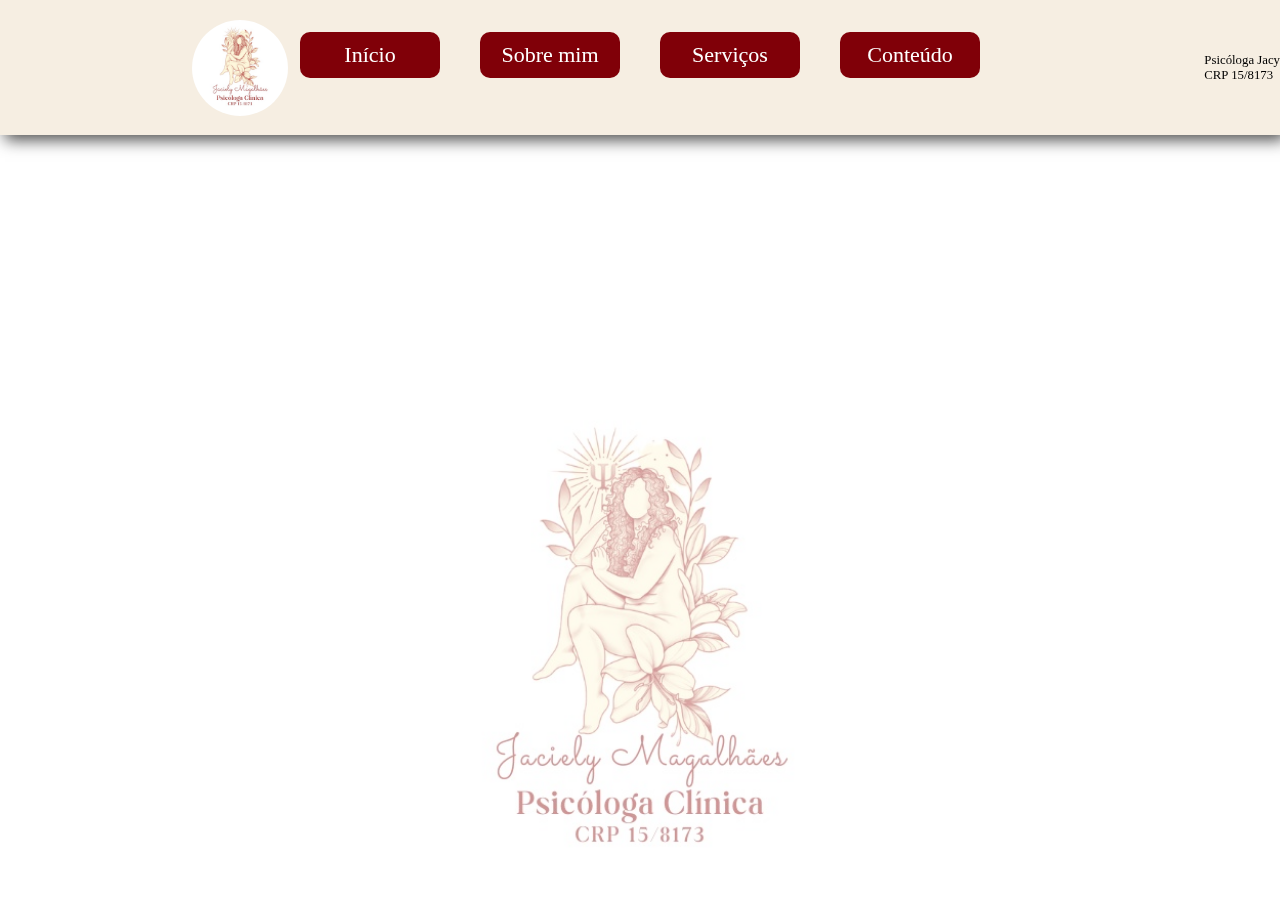
<file: contato.html>
<!DOCTYPE html>
<html lang="pt-BR">
<head>
    <meta charset="UTF-8">
    <meta name="viewport" content="width=device-width, initial-scale=1.0">
    <link rel="stylesheet" href="/CSS/menu.css">
    <title>Contados</title>
</head>
<body>
    <div id="menu"></div>
    <script src="JavaScript/script.js"></script>
</body>
</html>
</file>
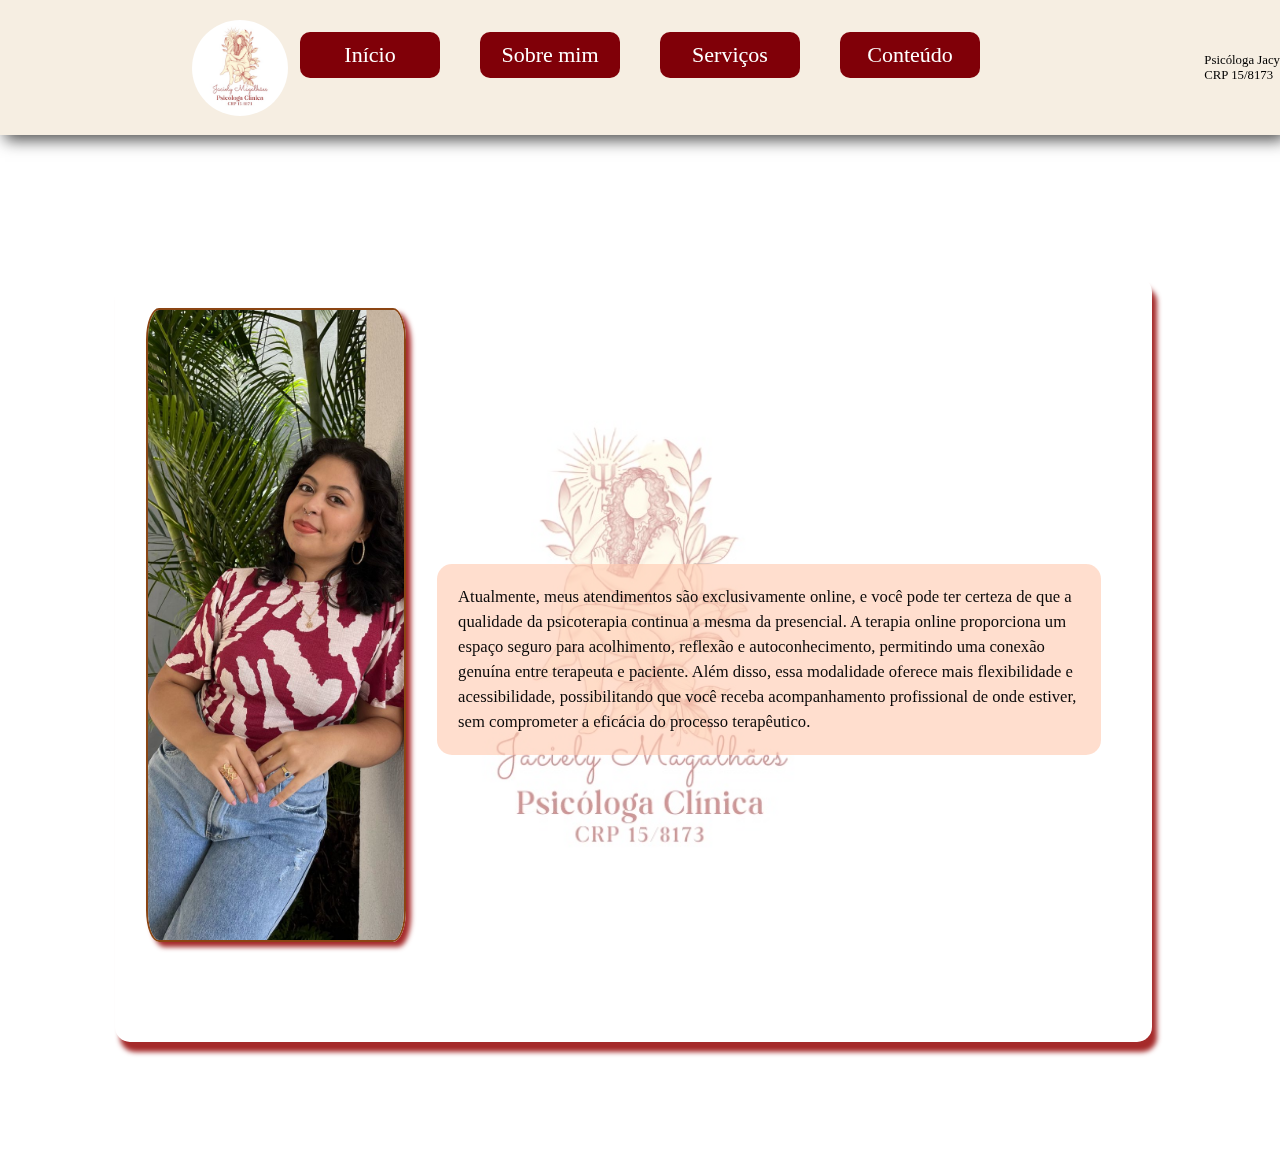
<file: sevicos.html>
<!DOCTYPE html>
<html lang="pt-BR">
<head>
    <meta charset="UTF-8">
    <meta name="viewport" content="width=device-width, initial-scale=1.0">
    <title>Serviços</title>
    <link rel="stylesheet" href="/CSS/servicos.css">
    <link rel="stylesheet" href="/CSS/menu.css">

</head>
<body>
    <div id="menu"></div>
    <script src="/JavaScript/script.js"></script>

    <section>

    <section class="pagina">

        <div class="textjacyParede">
            <img src="/imagens/jacyParede.jpeg"  class="imgJacyP" alt="Jacy sorrindo ecostada na parede">
            <p>Atualmente, meus atendimentos são exclusivamente online, e você pode ter certeza de que a qualidade da psicoterapia continua a mesma da presencial. A terapia online proporciona um espaço seguro para acolhimento, reflexão e autoconhecimento, permitindo uma conexão genuína entre terapeuta e paciente. Além disso, essa modalidade oferece mais flexibilidade e acessibilidade, 
                possibilitando que você receba acompanhamento profissional de onde estiver, sem comprometer a eficácia do processo terapêutico.</p>
        </div>
    </section>
</body>
</html>
</file>
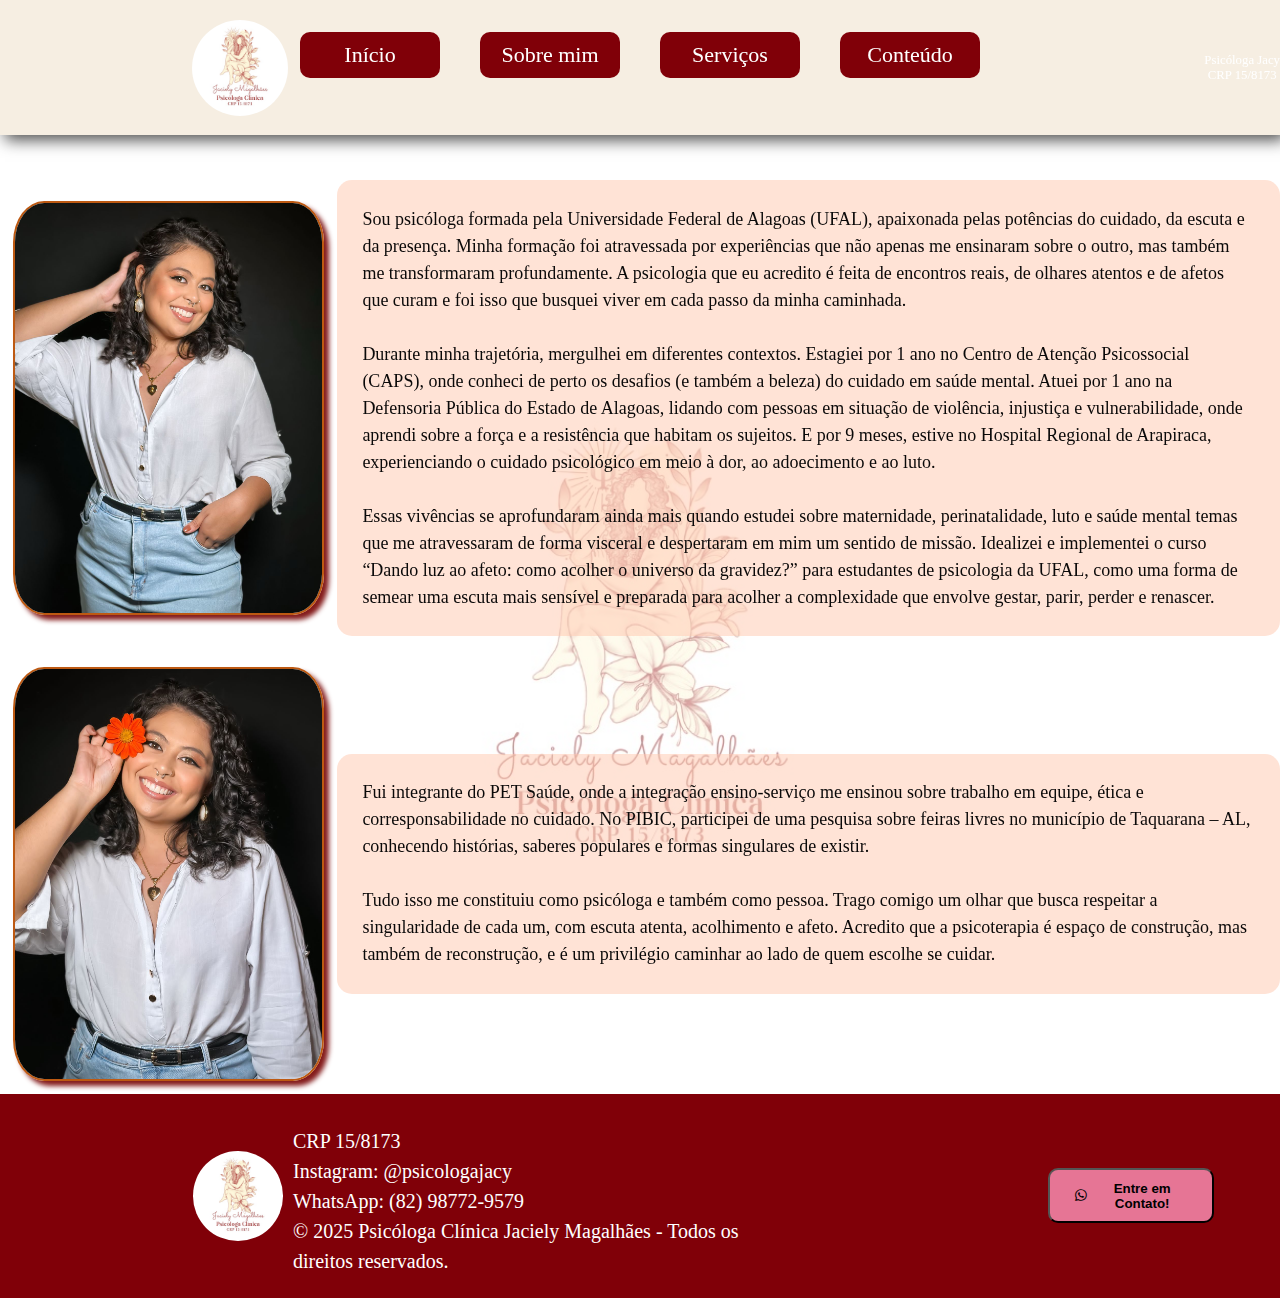
<file: sobre.html>
<!DOCTYPE html>
<html lang="en">
<head>
    <meta charset="UTF-8">
    <meta name="viewport" content="width=device-width, initial-scale=1.0">
    <title>sobre mim</title>
    <link rel="stylesheet" href="/CSS/index.css">
    <link rel="stylesheet" href="/CSS/menu.css">
    <link rel="stylesheet" href="/CSS/rodape.css">
    <link rel="stylesheet" href="/CSS/mediaQuery/mediaIndex.css">
    <link rel="stylesheet" href="/CSS/efeitos.css">
    <link rel="stylesheet" href="/CSS/sobre.css">
</head>
<body>
    <div id="menu"></div>
    <script src="/JavaScript/script.js"></script>
    
    <section class="scroll-reveal">
        <div class="juntos">
            <img src="/imagens/jacySocial.jpeg" class="imagemSocial" alt="imagem de jacy">
            <p>
                Sou psicóloga formada pela Universidade Federal de Alagoas (UFAL), apaixonada pelas potências do cuidado, da escuta e da presença. Minha formação foi atravessada por experiências que não apenas me ensinaram sobre o outro, mas também me transformaram profundamente. A psicologia que eu acredito é feita de encontros reais, de olhares atentos e de afetos que curam e foi isso que busquei viver em cada passo da minha caminhada.

                <br> <br> Durante minha trajetória, mergulhei em diferentes contextos. Estagiei por 1 ano no Centro de Atenção Psicossocial (CAPS), onde conheci de perto os desafios (e também a beleza) do cuidado em saúde mental. Atuei por 1 ano na Defensoria Pública do Estado de Alagoas, lidando com pessoas em situação de violência, injustiça e vulnerabilidade, onde aprendi sobre a força e a resistência que habitam os sujeitos. E por 9 meses, estive no Hospital Regional de Arapiraca, experienciando o cuidado psicológico em meio à dor, ao adoecimento e ao luto. 
                
                <br> <br> Essas vivências se aprofundaram ainda mais quando estudei sobre maternidade, perinatalidade, luto e saúde mental temas que me atravessaram de forma visceral e despertaram em mim um sentido de missão. Idealizei e implementei o curso “Dando luz ao afeto: como acolher o universo da gravidez?” para estudantes de psicologia da UFAL, como uma forma de semear uma escuta mais sensível e preparada para acolher a complexidade que envolve gestar, parir, perder e renascer.</p>
        </div>

    </section>

    <section class="scroll-reveal">
        <div class="sobre">

            <img src="/imagens/jacyFlor.jpeg" class="imagemFlor"  alt="jacy segurando uma flor vermelha">
            <p>Fui integrante do PET Saúde, onde a integração ensino-serviço me ensinou sobre trabalho em equipe, ética e corresponsabilidade no cuidado. No PIBIC, participei de uma pesquisa sobre feiras livres no município de Taquarana – AL, conhecendo histórias, saberes populares e formas singulares de existir.
                
            <br> <br> Tudo isso me constituiu como psicóloga e também como pessoa. Trago comigo um olhar que busca respeitar a singularidade de cada um, com escuta atenta, acolhimento e afeto. Acredito que a psicoterapia é espaço de construção, mas também de reconstrução, e é um privilégio caminhar ao lado de quem escolhe se cuidar.</p>
            </div>
    </section>

    <div id="rodape-container"> </div>
    <script src="/JavaScript/rodape.js"></script>
</body>
</html>
</file>
<file: CSS/menu.css>
.caixa {
    position: fixed; 
    top: 0; /* Garante que comece do topo */
    left: 0; /* Alinha à esquerda */
    width: 100vw; 
    height: 15vh; 
    background-color: #f6eee2;
    display: flex; /* Deixa os elementos lado a lado */
    align-items: center; /* Centraliza verticalmente */
    justify-content: space-between; /* Distribui os elementos */
    box-sizing: border-box;
    z-index: 1000; /* Garante que fique sobre outros elementos */
    box-shadow: 5px 5px 15px rgba(0, 0, 0, 0.7);
    
}

.imgmenu {
    width: 7.5%;
    height: auto; 
    border-radius: 50%;
    flex-shrink: 0;
    margin-left: 15%;
}

body {
    padding-top: 18vh; 
}

.menu{
    position: fixed;
    display: flex;
    list-style: none;
    justify-content: center; /* Centraliza na tela */
    top: 0;
    gap: 40px;
    padding: 0;
    width: 100%;
    z-index: 1000;
    text-align: center;
    margin-top: 2.5%;
   
}

.menu li {
    display: inline; /* Deixa os itens da lista na mesma linha */
}

.menu a {
    display: inline-block;
    width: 110px;
    max-width: 110px;
    text-decoration: none;
    color: white;
    background-color:  #800008;
    font-size: 22px;
    padding: 10px 15px;
    border-radius: 10px;    
    transition: 0.3s;
}

.menu a:hover {
    background-color: #e67595;
    transform:  scale(1.15); 
    border: 3px solid #8B4513;  
}

body::before {
    content: "";
    position: fixed;
    top: 0;
    left: 0;
    width: 150%;
    height: 150%;
    background-image: url('/imagens/logoJacy.jpeg');  
    background-size: 40%;
    background-position: center 100%;
    background-attachment: fixed;
    background-repeat: no-repeat;
    opacity: 0.5; /* Ajuste para mais ou menos transparência */
    z-index: -1; /* Mantém a camada atrás do conteúdo */
}

html {
    scroll-behavior: smooth; /* Para o menu */
    transform-origin: top left;
    font-size: 1vw;
      
}

  
/* === Estilo Básico do Hamburger (☰) === */
.hamburger {
    display: none; /* Oculto em desktop */
    font-size: 28px;
    cursor: pointer;
    color: #800008; /* Cor do ícone */
    padding: 10px;
    z-index: 1001;
    user-select: none; /* Evita seleção de texto ao clicar */
}

/* === Estilos para Mobile === */
@media (max-width: 768px) {
    .hamburger {
        display: block; /* Mostra apenas em mobile */
        position: absolute;
        right: 20px;
        top: 20px;
    }
    
    .menu {
        position: fixed;
        top: -100%; /* Esconde o menu */
        left: 0;
        width: 100%;
        background-color: #f6eee2;
        padding: 80px 0 30px;
        transition: top 0.3s ease;
        box-shadow: 0 10px 20px rgba(0,0,0,0.1);
    }
    
    .menu.ativo {
        top: 0; /* Mostra o menu */
    }
    
    /* Opcional: Muda o ☰ para ✕ quando aberto */
    .hamburger.ativo::after {
        content: "✕";
        position: absolute;
        top: 10px;
        right: 10px;
    }
    
    .hamburger.ativo {
        color: transparent; /* Esconde o ☰ original */
    }
}
</file>
<file: CSS/servicos.css>
h3 {
    text-align: center;
    margin-left: 10px;
    font-size: 30px;
    margin-top: 10%;
}

body {
    font-size: 1rem; /* Adapta o tamanho do texto */
    max-width: 90%; /* O conteúdo ocupará até 90% da tela */
    margin: auto; /* Centraliza o conteúdo */
    margin: 0;
    padding: 0;
}

.textjacy{
    font-size: 25px;    
}

.imgJacyP{
    width: 20vw;  
    height: 70vh; /* Ocupa 90% da altura da tela */
    margin: 3%;
    margin-bottom: 100px;
    object-fit: cover;
    object-position: center top;
    border-radius: 5%;
    overflow: hidden;
    flex-shrink: 0;    
    border: 2px solid  	#8B4513;
    box-shadow: 5px 5px 5px brown;
    
}

.textjacyParede:hover,
.imgJacyP:hover {
    box-shadow: 10px 10px 30px rgba(0, 0, 0, 0.9); 
    transition: 0.3s ease-in-out; 
}

.textjacyParede {
    display: flex; /* Deixa os elementos lado a lado */
    align-items: center; /* Centraliza verticalmente */
    gap: auto; /* Espaço entre imagem e texto */
    font-size: 130%;
    line-height: 1.5;
    color: rgb(10, 9, 9);
    border-radius: 15px;
    margin: 10%;
    width: 90%;
    box-shadow: 5px 10px 5px brown;/*sombreamento no texto*/
}

.textjacyParede p{
    background-color: rgba(255, 200, 173, 0.6); /* Cor de fundo */
    padding: 2%; /* Ajusta o espaçamento interno */
    border-radius: 15px; /* Arredonda os cantos */
    display: inline-block; /* Mantém a largura ajustada ao conteúdo */
    max-width: 60%; /* Garante que o texto não ocupe toda a linha */
    margin-right: 2%;
}
</file>
<file: CSS/index.css>
h2 {
    margin-top: 5%;
    text-align: center;
    font-size: 55px;

}
body {
  max-width: 3840px; 
  margin: 0 auto; 
}

.imagem2 {
    width: 24vw;
    height: auto;
    margin: 0 auto;
    object-fit: cover;
    object-position: center top;
    border-radius: 50%;
    overflow: hidden;
    flex-shrink: 0;
    border: 2px solid #bd5912;
    box-shadow: 5px 5px 5px rgb(132, 27, 27);
}

.textjacy :hover,
.imagem2 :hover {
    box-shadow: 10px 10px 30px rgba(0, 0, 0, 0.9);
    transition: 0.3s ease-in-out;

}

.textjacy {
    display: flex;
    align-items: center;
    font-size: 130%;
    line-height: 1.5;
    color: rgb(10, 9, 9);
    border-radius: 10px;
}

.textjacy p {
    background-color: rgba(255, 200, 173, 0.6);
    padding: 2%;
    border-radius: 15px;
    display: inline-block;
    max-width: 60%;
    margin-right: 5%;
}


/* Cabeçalho */
header {
    color: white;
    text-align: center;

}

.servicosContainer {
    display: grid;
    grid-template-columns: repeat(2, 25%);
    gap: 20px;
    justify-content: center;
    margin-bottom: 5%;
   
}

.servicosContainer button {
    font-size: 18px;
}

/* Estilização das caixas de serviço */
.servico {
    max-width: 90%;
    padding: 20px;
    border: 3px solid #800008;
    border-radius: 8px;
    background-color: rgba(255, 200, 173, 0.7);
    text-align: center;
}

/* Estilização do botão do WhatsApp */
.botao {
    display: inline-flex;
    margin-top: 10px; 
    gap: 20px;
    align-items: center;
    height: 2.75vw;
    padding: 10px 20px;
    background: #800008;
    color: white;
    text-decoration: none;
    border-radius: 8px;
    font-weight: bold;
    transition: 0.3s;
}

.botao:hover {
    background: #e67595
}

body {
    font-size: 1rem; 
  }

  @media screen and (max-width: 768px) {

  h2 {
    font-size: 30px;
    margin-top: 10%;
  }

  .imagem2 {
    width: 50vw;
    height: auto;
    margin: 0 auto;
  }

  .textjacy {
    flex-direction: column;
    align-items: center;
    text-align: center;
    font-size: 100%;
    padding: 5%;
  }

  .textjacy p {
    max-width: 90%;
    margin: 5% auto;
    font-size: 16px;
  }

  .servicosContainer {
    grid-template-columns: 1fr;
    gap: 15px;
    padding: 5%;
  }

  .servico {
    max-width: 100%;
    padding: 15px;
    font-size: 90%;
  }

  .servicosContainer button {
    font-size: 16px;
    border-radius: 10px;
    height: 35px;
  }

  .botao {
    font-size: 90%;
    padding: 8px 12px;
    margin-top: 8px;
    
   
  }
}
</file>
<file: CSS/rodape.css>
.imgRodaPe{
    width: 7vw;  
    height:auto; 
    margin-left: 15%;
    object-fit: cover;
    object-position: center top;
    border-radius: 50%;
    overflow: hidden;
    flex-shrink: 0;    
}
p{
    font-family: 'Roboto', sans-serif;
    font-weight: 500;
}
.RodaPe{
    display: flex; 
    align-items: center;
    width: 100%; 
    box-sizing: border-box;
    gap: 10px; 
    font-size: 20px;
    line-height: 1.5;
    background-color: #800008;
    color: white;
    padding: 2px;
    bottom: 0; 
    left: 0; 
    z-index: 1000;
    
}

.RodaPe p{
    font-size: 20px;
    margin-top: auto;
 }
 
.botaoR{
    background:  #e67595;;
    margin-left: 20%;
    padding: 2% 2%;
    border-radius: 10px;
    border-color: black;
    height: 2vw;;
    font-weight: bold;
    transition: 0.3s;
    display: inline-flex;
    align-items: center;
    gap: 0.8rem;
    margin-right: 5%;
}

.RodaPe button:hover{
        background:  #cf6a6a;
    
}

@media (max-width: 768px) {

    .RodaPe {
        height: 40%;
        padding: 10px;
        flex-wrap: wrap; 
    }

    .RodaPe p{
        font-weight: bold;
        font-size: 14px;
        margin-top: -35vw;
        margin-left: 35vw;
     }

    .imgRodaPe {
        width: 25vw;
        max-width: 30vw;
        margin-left: 5vw; 
        margin-top: 6vw;
    }

    .botaoR {
        display: none;
    }


}
</file>
<file: CSS/mediaQuery/mediaIndex.css>
@media screen and (max-width: 768px) {
    .menu {
        gap: 10px; /* Espaçamento entre os botões */
    }
    .menu a {
        width: 55px;
        font-size: 11.3px;
    }

    .imagem1 {
        width: 60%; 
        margin-left: 30%;
    }

    .imagem2{
        width: 40%; 
        height: 80%; 
    }

    .textjacy {
        font-size: 14px;
    }

    .servicosContainer {
        grid-template-columns: repeat(1, 80%); 
        font-size: 13px;
    }

    .imgRodaPe{
        width: 30%;  
        height:60%; 
    }
    
    .RodaPe{
        font-size: 10px;
    }

    h2 {
        font-family: 'Arial', sans-serif; /* Define a fonte */
        font-size: 30px; /* Ajusta o tamanho */
        font-weight: bold; /* Define o peso da fonte */
        color: #000000; /* Cor do texto */
        text-align: left ;
    }
        
}
</file>
<file: CSS/efeitos.css>
.scroll-reveal {
    opacity: 0;
    transform: translateY(40px);
    transition: opacity 0.5s ease-out, transform 0.5s ease-out;
  }
  
  .scroll-reveal.mostrado {
    opacity: 1;
    transform: translateY(0);
  }
</file>
<file: CSS/sobre.css>
.imagemSocial {
    width: 24vw;  
    height: auto; 
    margin: 1%;
    object-fit: cover;
    object-position: center top;
    border-radius: 10%;
    overflow: hidden;
    flex-shrink: 0; 
    border: 2px solid  	#bd5912;
    box-shadow: 5px 5px 5px rgb(132, 27, 27);  
}
.imagemFlor {
    width: 24vw;  
    height: auto; 
    margin: 1%;
    object-fit: cover;
    object-position: center top;
    border-radius: 10%;
    overflow: hidden;
    flex-shrink: 0; 
    border: 2px solid  	#bd5912;
    box-shadow: 5px 5px 5px rgb(132, 27, 27);   
}

.juntos {
    display: flex; 
    align-items: center;
    font-size: 18px;
    line-height: 1.5;
    color: rgb(10, 9, 9);
    border-radius: 10px;
}

.juntos p{
    background-color: rgba(255, 200, 173, 0.5); 
    padding: 2%; 
    border-radius: 15px; 
    display: inline-block; 
    width: 70%;
    max-width: 100%; 
}

p{
font-family: Georgia, 'Times New Roman', Times, serif;

}
.sobre {
    display: flex; 
    align-items: center;
    font-size: 23px;
    line-height: 1.5;
    color: rgb(10, 9, 9);
    border-radius: 10px;
}

.sobre p{
    background-color: rgba(255, 200, 173, 0.5); 
    padding: 2%;
    border-radius: 15px; 
    display: inline-block; 
    width: 70%;
    max-width: 100%;
    font-size: 18px;
    
}

@media screen and (max-width: 768px) {

    .imagemSocial,
    .imagemFlor {
      width: 50vw;  
      margin: 2%;
      border-radius: 8%;
      box-shadow: 3px 3px 5px rgb(132, 27, 27);
    }
  
    .juntos,
    .sobre {
      flex-direction: column; 
      font-size: 18px; 
      padding: 2%;
    }
  
    .juntos p,
    .sobre p {
      width: 90%;
      max-width: 100%; 
      font-size: 16px; 
      text-align: justify;
    }
  }
</file>
